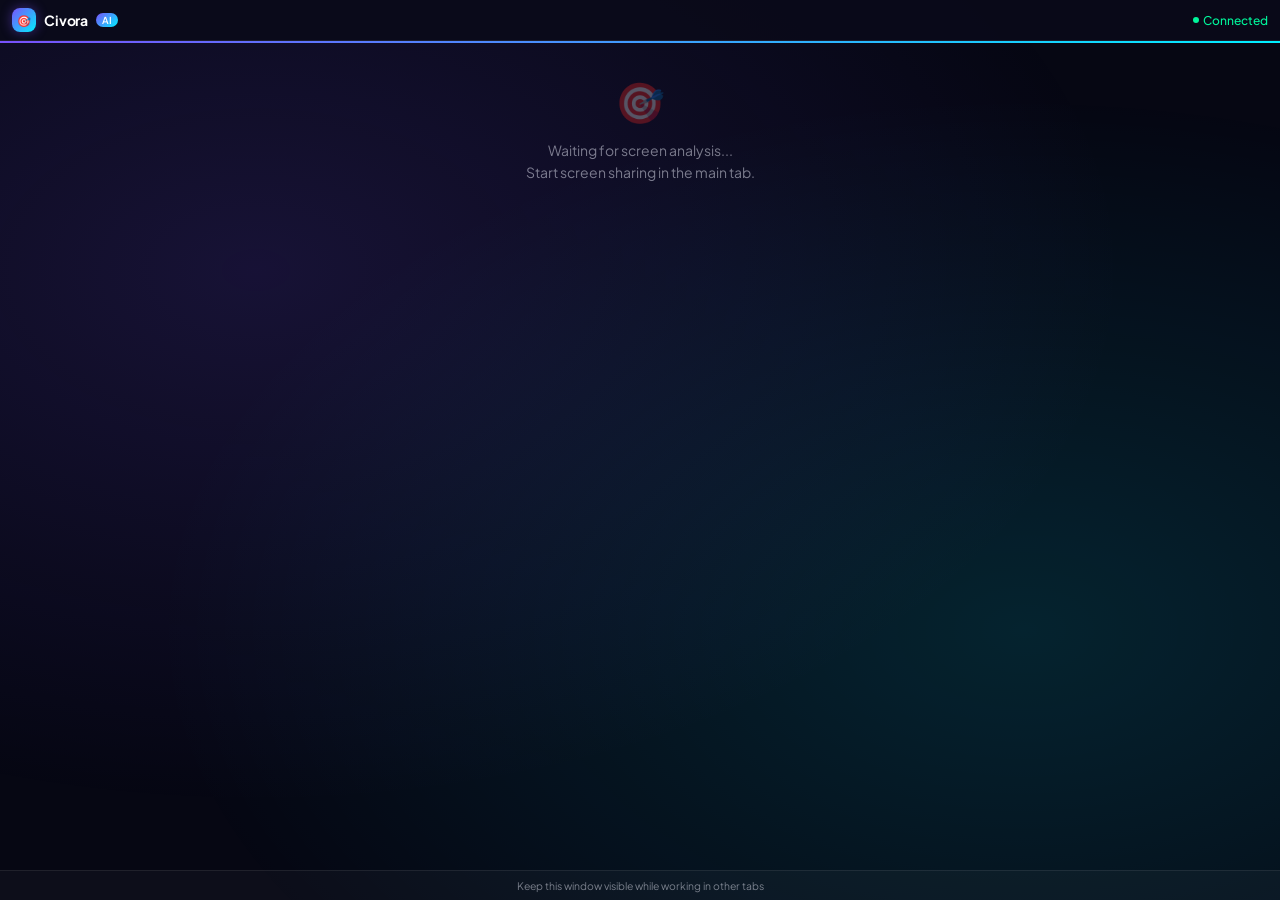
<file: guidance-popup.html>
<!DOCTYPE html>
<html lang="en">
<head>
  <meta charset="UTF-8">
  <meta name="viewport" content="width=device-width, initial-scale=1.0">
  <title>Civora AI — Guidance</title>
  <link rel="icon" href="data:image/svg+xml,<svg xmlns='http://www.w3.org/2000/svg' viewBox='0 0 100 100'><text y='.9em' font-size='90'>🎯</text></svg>">
  <link href="https://fonts.googleapis.com/css2?family=Plus+Jakarta+Sans:wght@300;400;500;600;700;800&display=swap" rel="stylesheet">
  <style>
    :root {
      --primary: #7952FC;
      --primary-light: #9D7BFF;
      --primary-dark: #582FD6;
      --primary-glow: rgba(121, 82, 252, 0.45);
      --accent: #00F0FF;
      --accent-light: #70F7FF;
      --accent-dark: #00B8D9;
      --accent-glow: rgba(0, 240, 255, 0.35);
      --success: #00F59B;
      --success-glow: rgba(0, 245, 155, 0.35);
      --warning: #FFB800;
      --error: #FF3366;

      --bg-primary: #060713;
      --bg-secondary: #0D0F24;
      --bg-card: rgba(15, 18, 45, 0.95);
      --surface-1: rgba(255, 255, 255, 0.03);
      --surface-2: rgba(255, 255, 255, 0.06);
      --surface-3: rgba(255, 255, 255, 0.1);

      --border-subtle: rgba(255, 255, 255, 0.08);
      --border-default: rgba(255, 255, 255, 0.15);

      --text-primary: #FFFFFF;
      --text-secondary: rgba(240, 242, 255, 0.75);
      --text-tertiary: rgba(240, 242, 255, 0.48);

      --font-sans: 'Plus Jakarta Sans', -apple-system, BlinkMacSystemFont, 'Segoe UI', sans-serif;

      --radius-sm: 0.5rem;
      --radius-md: 0.75rem;
      --radius-lg: 1.125rem;
      --radius-xl: 1.5rem;
      --radius-full: 9999px;

      --space-1: 0.25rem;
      --space-2: 0.5rem;
      --space-3: 0.75rem;
      --space-4: 1rem;
      --space-5: 1.25rem;
      --space-6: 1.5rem;
      --space-8: 2rem;

      --text-xs: 0.75rem;
      --text-sm: 0.875rem;
      --text-base: 1rem;
      --text-lg: 1.125rem;
    }

    *, *::before, *::after {
      margin: 0;
      padding: 0;
      box-sizing: border-box;
    }

    html, body {
      height: 100%;
      overflow: hidden;
    }

    body {
      font-family: var(--font-sans);
      background: var(--bg-primary);
      color: var(--text-primary);
      -webkit-font-smoothing: antialiased;
      display: flex;
      flex-direction: column;
    }

    /* Animated background */
    body::before {
      content: '';
      position: fixed;
      inset: 0;
      background:
        radial-gradient(ellipse at 20% 30%, rgba(121, 82, 252, 0.15) 0%, transparent 60%),
        radial-gradient(ellipse at 80% 70%, rgba(0, 240, 255, 0.12) 0%, transparent 60%);
      pointer-events: none;
      z-index: 0;
    }

    /* ===== Title Bar (draggable) ===== */
    .popup-titlebar {
      display: flex;
      align-items: center;
      justify-content: space-between;
      padding: var(--space-2) var(--space-3);
      background: rgba(10, 10, 26, 0.9);
      border-bottom: 1px solid var(--border-subtle);
      position: relative;
      z-index: 2;
      flex-shrink: 0;
      /* app-region: drag would only work in Electron */
    }

    .titlebar-left {
      display: flex;
      align-items: center;
      gap: var(--space-2);
    }

    .titlebar-logo {
      width: 24px;
      height: 24px;
      background: linear-gradient(135deg, var(--primary), var(--accent));
      border-radius: var(--radius-sm);
      display: flex;
      align-items: center;
      justify-content: center;
      font-size: 0.7rem;
      box-shadow: 0 0 12px var(--primary-glow);
    }

    .titlebar-name {
      font-size: var(--text-sm);
      font-weight: 700;
      letter-spacing: -0.01em;
    }

    .titlebar-badge {
      font-size: 0.6rem;
      font-weight: 600;
      padding: 1px 6px;
      background: linear-gradient(135deg, var(--primary), var(--accent));
      border-radius: var(--radius-full);
      color: white;
    }

    .status-indicator {
      display: flex;
      align-items: center;
      gap: var(--space-1);
      font-size: var(--text-xs);
      color: var(--success);
      font-weight: 500;
    }

    .status-dot {
      width: 6px;
      height: 6px;
      border-radius: 50%;
      background: var(--success);
      animation: pulse-dot 2s infinite;
    }

    .status-indicator.disconnected {
      color: var(--text-tertiary);
    }

    .status-indicator.disconnected .status-dot {
      background: var(--text-tertiary);
      animation: none;
    }

    /* ===== Main Content ===== */
    .popup-content {
      flex: 1;
      overflow-y: auto;
      position: relative;
      z-index: 1;
    }

    /* Accent gradient bar */
    .gradient-bar {
      height: 2px;
      background: linear-gradient(90deg, var(--primary), var(--accent), var(--success));
      background-size: 200% 100%;
      animation: gradientSlide 3s ease infinite;
    }

    /* ===== Step Header ===== */
    .step-header {
      display: flex;
      align-items: center;
      justify-content: space-between;
      padding: var(--space-3) var(--space-4);
      border-bottom: 1px solid var(--border-subtle);
    }

    .step-badge {
      font-size: var(--text-xs);
      font-weight: 700;
      padding: 3px 12px;
      background: linear-gradient(135deg, var(--primary), var(--accent));
      border-radius: var(--radius-full);
      color: white;
      letter-spacing: 0.02em;
    }

    .step-screen-title {
      font-size: var(--text-xs);
      color: var(--text-tertiary);
      max-width: 180px;
      white-space: nowrap;
      overflow: hidden;
      text-overflow: ellipsis;
    }

    /* ===== Instruction Block ===== */
    .instruction-block {
      margin: var(--space-3) var(--space-4);
      padding: var(--space-3) var(--space-4);
      background: rgba(0, 210, 255, 0.06);
      border: 1px solid rgba(0, 210, 255, 0.12);
      border-radius: var(--radius-lg);
      display: flex;
      gap: var(--space-3);
      transition: all 0.3s ease;
    }

    .instruction-block.highlight {
      border-color: rgba(0, 210, 255, 0.35);
      background: rgba(0, 210, 255, 0.1);
      box-shadow: 0 0 20px rgba(0, 210, 255, 0.08);
    }

    .instruction-icon {
      font-size: 1.5rem;
      flex-shrink: 0;
      margin-top: 2px;
    }

    .instruction-content {
      flex: 1;
      min-width: 0;
    }

    .instruction-text {
      font-size: var(--text-sm);
      font-weight: 600;
      line-height: 1.5;
      color: var(--text-primary);
    }

    .instruction-target {
      font-size: var(--text-xs);
      color: var(--text-tertiary);
      margin-top: var(--space-1);
    }

    .instruction-target:empty {
      display: none;
    }

    /* ===== Tip ===== */
    .tip-block {
      margin: 0 var(--space-4) var(--space-3);
      padding: var(--space-2) var(--space-3);
      background: var(--surface-1);
      border-radius: var(--radius-md);
      font-size: var(--text-xs);
      color: var(--text-tertiary);
      display: flex;
      align-items: flex-start;
      gap: var(--space-2);
      line-height: 1.5;
    }

    /* ===== Security ===== */
    .security-block {
      margin: 0 var(--space-4) var(--space-3);
      padding: var(--space-2) var(--space-3);
      background: rgba(255, 214, 0, 0.06);
      border: 1px solid rgba(255, 214, 0, 0.12);
      border-radius: var(--radius-md);
      font-size: var(--text-xs);
      color: var(--warning);
      display: flex;
      align-items: center;
      gap: var(--space-2);
    }

    /* ===== Progress ===== */
    .progress-block {
      padding: var(--space-3) var(--space-4);
      border-top: 1px solid var(--border-subtle);
      display: flex;
      align-items: center;
      gap: var(--space-3);
      flex-shrink: 0;
      background: rgba(10, 10, 26, 0.5);
    }

    .progress-track {
      flex: 1;
      height: 4px;
      background: var(--surface-2);
      border-radius: var(--radius-full);
      overflow: hidden;
    }

    .progress-fill {
      height: 100%;
      background: linear-gradient(90deg, var(--primary), var(--accent));
      border-radius: var(--radius-full);
      transition: width 0.5s cubic-bezier(0.4, 0, 0.2, 1);
      width: 0%;
    }

    .progress-label {
      font-size: var(--text-xs);
      color: var(--text-tertiary);
      font-weight: 600;
      white-space: nowrap;
    }

    /* ===== Empty State ===== */
    .empty-state {
      display: flex;
      flex-direction: column;
      align-items: center;
      justify-content: center;
      padding: var(--space-8) var(--space-4);
      text-align: center;
      flex: 1;
    }

    .empty-state .empty-icon {
      font-size: 2.5rem;
      opacity: 0.3;
      margin-bottom: var(--space-3);
      animation: float 3s ease-in-out infinite;
    }

    .empty-state p {
      font-size: var(--text-sm);
      color: var(--text-tertiary);
      line-height: 1.6;
      max-width: 240px;
    }

    /* ===== Error State ===== */
    .error-state .instruction-block {
      border-color: rgba(255, 82, 82, 0.2);
      background: rgba(255, 82, 82, 0.06);
    }

    /* ===== Analyzing spinner ===== */
    .analyzing-state {
      display: flex;
      flex-direction: column;
      align-items: center;
      justify-content: center;
      padding: var(--space-8) var(--space-4);
      flex: 1;
    }

    .spinner {
      width: 32px;
      height: 32px;
      border: 3px solid var(--surface-3);
      border-top-color: var(--accent);
      border-radius: 50%;
      animation: spin 0.8s linear infinite;
      margin-bottom: var(--space-3);
    }

    .analyzing-label {
      font-size: var(--text-sm);
      color: var(--text-secondary);
      animation: pulse-text 1.5s infinite;
    }

    /* ===== Completion ===== */
    .complete-state {
      display: flex;
      flex-direction: column;
      align-items: center;
      justify-content: center;
      padding: var(--space-8) var(--space-4);
      text-align: center;
      flex: 1;
    }

    .complete-state .complete-icon {
      font-size: 3rem;
      margin-bottom: var(--space-3);
    }

    .complete-state h3 {
      font-size: var(--text-lg);
      font-weight: 700;
      margin-bottom: var(--space-2);
    }

    .complete-state p {
      font-size: var(--text-sm);
      color: var(--text-secondary);
    }

    /* ===== Keep on Top hint ===== */
    .keep-on-top-hint {
      padding: var(--space-2) var(--space-3);
      text-align: center;
      font-size: 0.65rem;
      color: var(--text-tertiary);
      background: var(--surface-1);
      border-top: 1px solid var(--border-subtle);
      flex-shrink: 0;
      position: relative;
      z-index: 2;
    }

    /* ===== Scrollbar ===== */
    ::-webkit-scrollbar { width: 4px; }
    ::-webkit-scrollbar-track { background: transparent; }
    ::-webkit-scrollbar-thumb { background: var(--surface-3); border-radius: var(--radius-full); }

    /* ===== Animations ===== */
    @keyframes gradientSlide {
      0% { background-position: 0% 50%; }
      50% { background-position: 100% 50%; }
      100% { background-position: 0% 50%; }
    }

    @keyframes pulse-dot {
      0%, 100% { opacity: 1; box-shadow: 0 0 0 0 currentColor; }
      50% { opacity: 0.8; box-shadow: 0 0 0 4px transparent; }
    }

    @keyframes spin {
      to { transform: rotate(360deg); }
    }

    @keyframes pulse-text {
      0%, 100% { opacity: 1; }
      50% { opacity: 0.5; }
    }

    @keyframes float {
      0%, 100% { transform: translateY(0); }
      50% { transform: translateY(-6px); }
    }

    @keyframes fadeInUp {
      from { opacity: 0; transform: translateY(12px); }
      to { opacity: 1; transform: translateY(0); }
    }

    .fade-in-up {
      animation: fadeInUp 0.35s ease-out;
    }
  </style>
</head>
<body>

  <!-- Title Bar -->
  <div class="popup-titlebar">
    <div class="titlebar-left">
      <div class="titlebar-logo">🎯</div>
      <span class="titlebar-name">Civora</span>
      <span class="titlebar-badge">AI</span>
    </div>
    <div class="status-indicator" id="statusIndicator">
      <div class="status-dot"></div>
      <span id="statusText">Connected</span>
    </div>
  </div>

  <!-- Gradient accent bar -->
  <div class="gradient-bar"></div>

  <!-- Dynamic content area -->
  <div class="popup-content" id="popupContent">
    <!-- Initially shows waiting state -->
    <div class="empty-state" id="emptyState">
      <div class="empty-icon">🎯</div>
      <p>Waiting for screen analysis...<br>Start screen sharing in the main tab.</p>
    </div>
  </div>

  <!-- Progress footer -->
  <div class="progress-block" id="progressBlock" style="display: none;">
    <div class="progress-track">
      <div class="progress-fill" id="progressFill"></div>
    </div>
    <span class="progress-label" id="progressLabel">—</span>
  </div>

  <!-- Keep on top hint -->
  <div class="keep-on-top-hint">
    Keep this window visible while working in other tabs
  </div>

  <script>
    /**
     * Civora AI — Guidance Popup Window
     * Receives guidance updates from the parent window via postMessage.
     */

    const ACTION_ICONS = {
      'tap': '👆', 'type': '⌨️', 'select': '☑️',
      'scroll': '📜', 'upload': '📎', 'wait': '⏳'
    };

    const contentEl = document.getElementById('popupContent');
    const progressBlock = document.getElementById('progressBlock');
    const progressFill = document.getElementById('progressFill');
    const progressLabel = document.getElementById('progressLabel');
    const statusIndicator = document.getElementById('statusIndicator');
    const statusText = document.getElementById('statusText');

    // Listen for messages from the main Civora window
    window.addEventListener('message', (event) => {
      const { type, payload } = event.data || {};

      switch (type) {
        case 'civora:guidance':
          renderGuidance(payload.analysis, payload.progress);
          break;
        case 'civora:analyzing':
          renderAnalyzing();
          break;
        case 'civora:error':
          renderError(payload.message);
          break;
        case 'civora:complete':
          renderComplete();
          break;
        case 'civora:empty':
          renderEmpty(payload?.message);
          break;
        case 'civora:ping':
          // Keep alive heartbeat
          setConnected(true);
          break;
        case 'civora:disconnected':
          setConnected(false);
          break;
      }
    });

    // Notify opener that we're ready
    if (window.opener) {
      window.opener.postMessage({ type: 'civora:popup-ready' }, '*');
    }

    // Detect if parent window closes
    const parentCheck = setInterval(() => {
      if (!window.opener || window.opener.closed) {
        setConnected(false);
        clearInterval(parentCheck);
      }
    }, 2000);

    function setConnected(connected) {
      if (connected) {
        statusIndicator.classList.remove('disconnected');
        statusText.textContent = 'Connected';
      } else {
        statusIndicator.classList.add('disconnected');
        statusText.textContent = 'Disconnected';
      }
    }

    function renderGuidance(analysis, progress) {
      const action = analysis.nextAction;
      const icon = ACTION_ICONS[action?.actionType] || '👆';

      let html = `
        <div class="step-header fade-in-up">
          <span class="step-badge">Step ${analysis.stepNumber || '?'} of ${analysis.totalStepsEstimate || '?'}</span>
          <span class="step-screen-title">${analysis.screenTitle || ''}</span>
        </div>

        <!-- Visual Target Spotlight Mockup -->
        <div class="popup-visual-spotlight fade-in-up" style="margin: 8px 16px; padding: 12px; background: #0E122B; border: 1px solid rgba(121, 82, 252, 0.4); border-radius: 12px; text-align: center;">
          <div style="font-size: 0.68rem; color: #70F7FF; text-transform: uppercase; font-weight: 800; margin-bottom: 6px; letter-spacing: 0.05em;">Visual Screen Target</div>
          <div style="display: inline-block; padding: 8px 16px; background: linear-gradient(135deg, #1E3A8A, #3B82F6); color: white; border-radius: 8px; font-weight: 700; font-size: 0.85rem; border: 2px solid #00F0FF; box-shadow: 0 0 20px rgba(0, 240, 255, 0.5);">
            🎯 ${action?.targetElement || 'Target Action'}
          </div>
        </div>

        <div class="instruction-block highlight fade-in-up">
          <div class="instruction-icon">${icon}</div>
          <div class="instruction-content">
            <div class="instruction-text">${action?.instruction || 'Analyzing...'}</div>
            <div class="instruction-target" id="instrTarget"></div>
          </div>
        </div>
      `;

      // Tip
      if (analysis.tip) {
        html += `
          <div class="tip-block fade-in-up">
            <span>💡</span>
            <span>${analysis.tip}</span>
          </div>
        `;
      }

      // Security
      if (analysis.isSecurityBoundary) {
        html += `
          <div class="security-block fade-in-up">
            <span>🔒</span>
            <span>${analysis.securityNote || 'This step requires your manual input for security.'}</span>
          </div>
        `;
      }

      // In-Popup Navigation Actions
      html += `
        <div class="popup-nav-actions fade-in-up" style="display: flex; gap: 8px; padding: 12px 16px; margin-top: auto;">
          <button id="btnPopupPrev" class="popup-btn ghost" style="flex: 1; padding: 8px 12px; background: rgba(255,255,255,0.06); border: 1px solid rgba(255,255,255,0.15); border-radius: 8px; color: white; cursor: pointer; font-size: 0.8rem; font-weight: 700;">
            ← Prev
          </button>
          <button id="btnPopupNext" class="popup-btn primary" style="flex: 1.5; padding: 8px 12px; background: linear-gradient(135deg, #7952FC, #00F0FF); border: none; border-radius: 8px; color: white; cursor: pointer; font-size: 0.8rem; font-weight: 700; box-shadow: 0 4px 15px rgba(121, 82, 252, 0.4);">
            Next Step →
          </button>
        </div>
      `;

      contentEl.innerHTML = html;

      // Bind in-popup navigation buttons
      document.getElementById('btnPopupNext')?.addEventListener('click', () => {
        if (window.opener) {
          window.opener.postMessage({ type: 'civora:request-next-step' }, '*');
        }
      });

      document.getElementById('btnPopupPrev')?.addEventListener('click', () => {
        if (window.opener) {
          window.opener.postMessage({ type: 'civora:request-prev-step' }, '*');
        }
      });

      // Set target (after innerHTML so element exists)
      const targetEl = document.getElementById('instrTarget');
      if (targetEl && action?.targetElement) {
        targetEl.textContent = `Target: ${action.targetElement}`;
        if (action.targetLocation?.description) {
          targetEl.textContent += ` · ${action.targetLocation.description}`;
        }
      }

      // Remove highlight after 2 seconds
      setTimeout(() => {
        const block = contentEl.querySelector('.instruction-block');
        if (block) block.classList.remove('highlight');
      }, 2000);

      // Progress
      if (progress) {
        progressBlock.style.display = '';
        progressFill.style.width = `${progress.percentage || 0}%`;
        progressLabel.textContent = `${progress.current || 0}/${progress.total || '?'}`;
      }
    }

    function renderAnalyzing() {
      contentEl.innerHTML = `
        <div class="analyzing-state fade-in-up">
          <div class="spinner"></div>
          <div class="analyzing-label">Analyzing your screen...</div>
        </div>
      `;
    }

    function renderError(message) {
      contentEl.innerHTML = `
        <div class="error-state fade-in-up">
          <div class="instruction-block">
            <div class="instruction-icon">⚠️</div>
            <div class="instruction-content">
              <div class="instruction-text">${message || 'An error occurred'}</div>
            </div>
          </div>
        </div>
      `;
    }

    function renderComplete() {
      contentEl.innerHTML = `
        <div class="complete-state fade-in-up">
          <div class="complete-icon">🎉</div>
          <h3>Process Complete!</h3>
          <p>You've successfully completed all the steps. Great job!</p>
        </div>
      `;

      progressBlock.style.display = '';
      progressFill.style.width = '100%';
      progressLabel.textContent = 'Done!';
    }

    function renderEmpty(message) {
      contentEl.innerHTML = `
        <div class="empty-state fade-in-up">
          <div class="empty-icon">🎯</div>
          <p>${message || 'Waiting for screen analysis...'}</p>
        </div>
      `;
      progressBlock.style.display = 'none';
    }
  </script>
</body>
</html>
</file>
